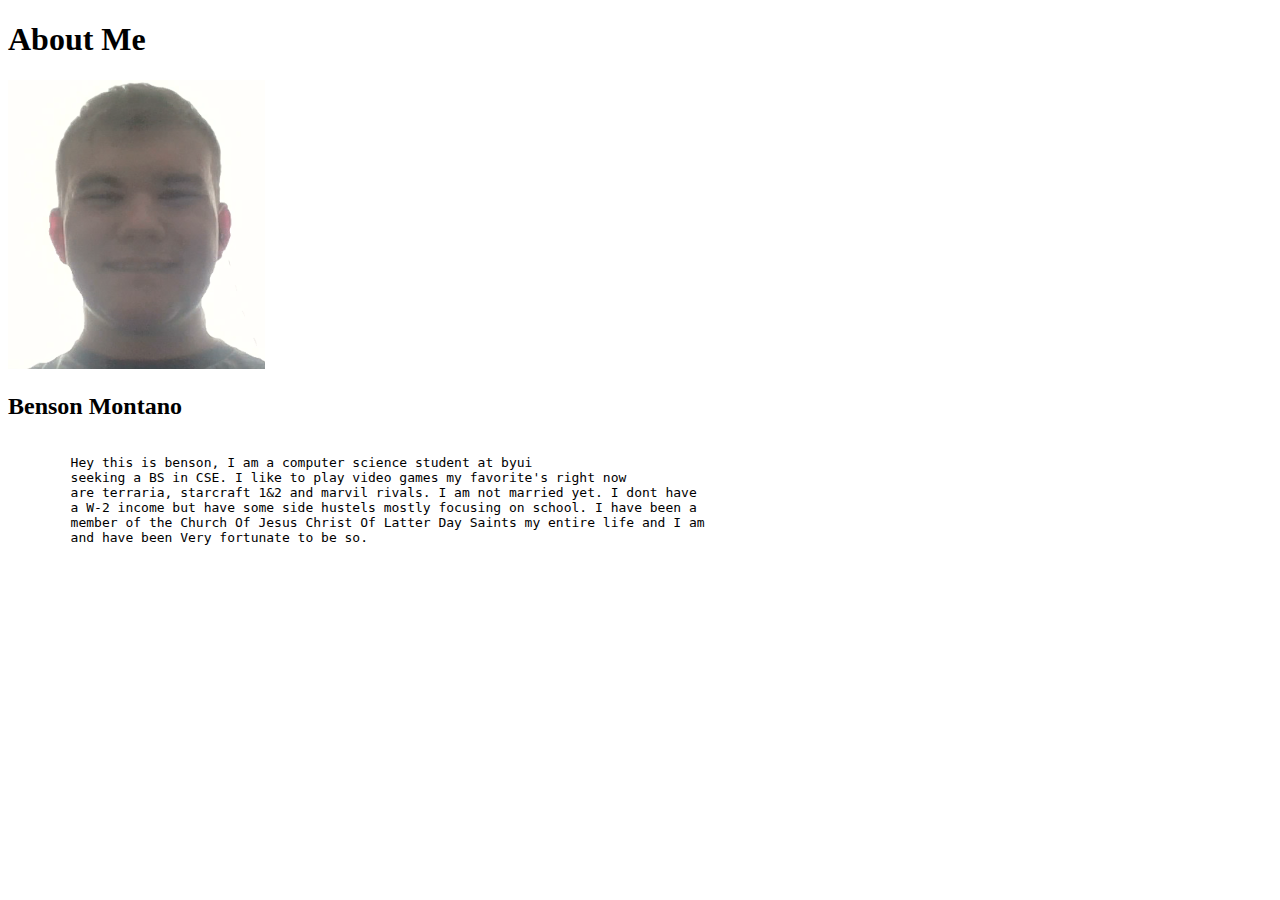
<file: AboutMeWebsite/index.html>
<!DOCTYPE html>
<html lang="en">
<head>
    <meta charset="UTF-8">
    <meta name="viewport" content="width=device-width, initial-scale=1.0">

    <title>All About Me</title>
</head>
<body>
    <h1>About Me</h1> 
    <img alt="Image of me" src="images/benson.png" >
    <h2>Benson Montano</h2>
    <pre>   
        Hey this is benson, I am a computer science student at byui
        seeking a BS in CSE. I like to play video games my favorite's right now 
        are terraria, starcraft 1&2 and marvil rivals. I am not married yet. I dont have 
        a W-2 income but have some side hustels mostly focusing on school. I have been a
        member of the Church Of Jesus Christ Of Latter Day Saints my entire life and I am
        and have been Very fortunate to be so.
    </pre>
</body>
</html>
</file>
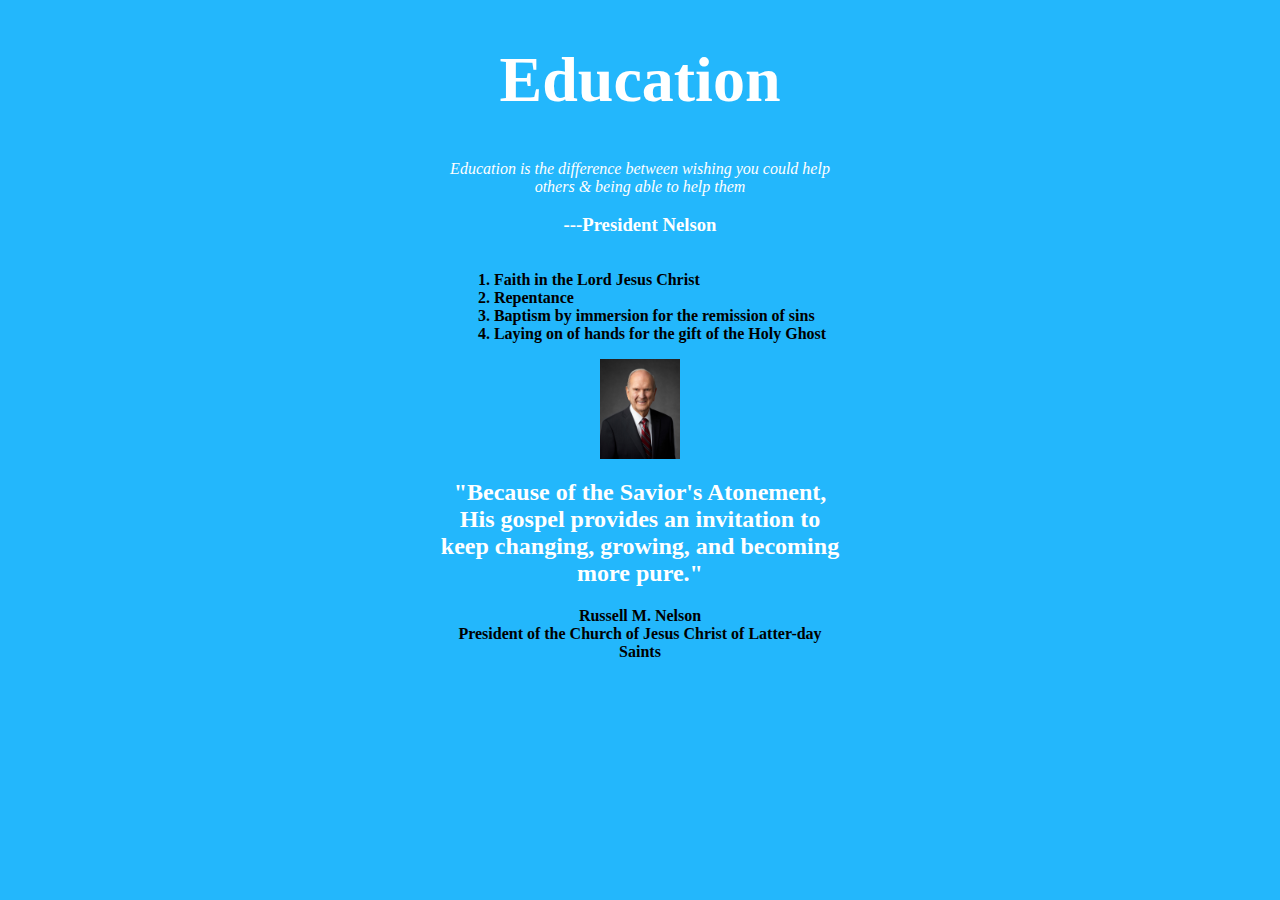
<file: challange/index.html>
<!DOCTYPE html>
<html lang="en">
<head>
    <meta charset="UTF-8">
    <meta name="viewport" content="width=device-width, initial-scale=1.0">
    <link rel="stylesheet" href="styles/styles.css">
    <title>Challange webpage with Russell M Nelson</title>
</head>
<body>
    <header>
        <h1 class="title" >Education</h1>
    </header>
    <main>
        <p><i>Education is the difference between wishing you could help others & being able to help them</i></p>
        <h3>---President Nelson</h3>
        <ol class="list">
            <li>Faith in the Lord Jesus Christ</li>
            <li>Repentance</li>
            <li>Baptism by immersion for the remission of sins</li>
            <li>Laying on of hands for the gift of the Holy Ghost</li>
        </ol>
        <img src="images/russell_nelson.jpeg" alt="Russell_M_Nelson"/>
        <h2>"Because of the Savior's Atonement, His gospel provides an invitation to keep changing, growing, and becoming more pure."</h2>
    </main>
    <footer>
        <b>Russell M. Nelson</b>
        <b>President of the Church of Jesus Christ of Latter-day Saints</b>
    </footer>
</body>
</html>
</file>
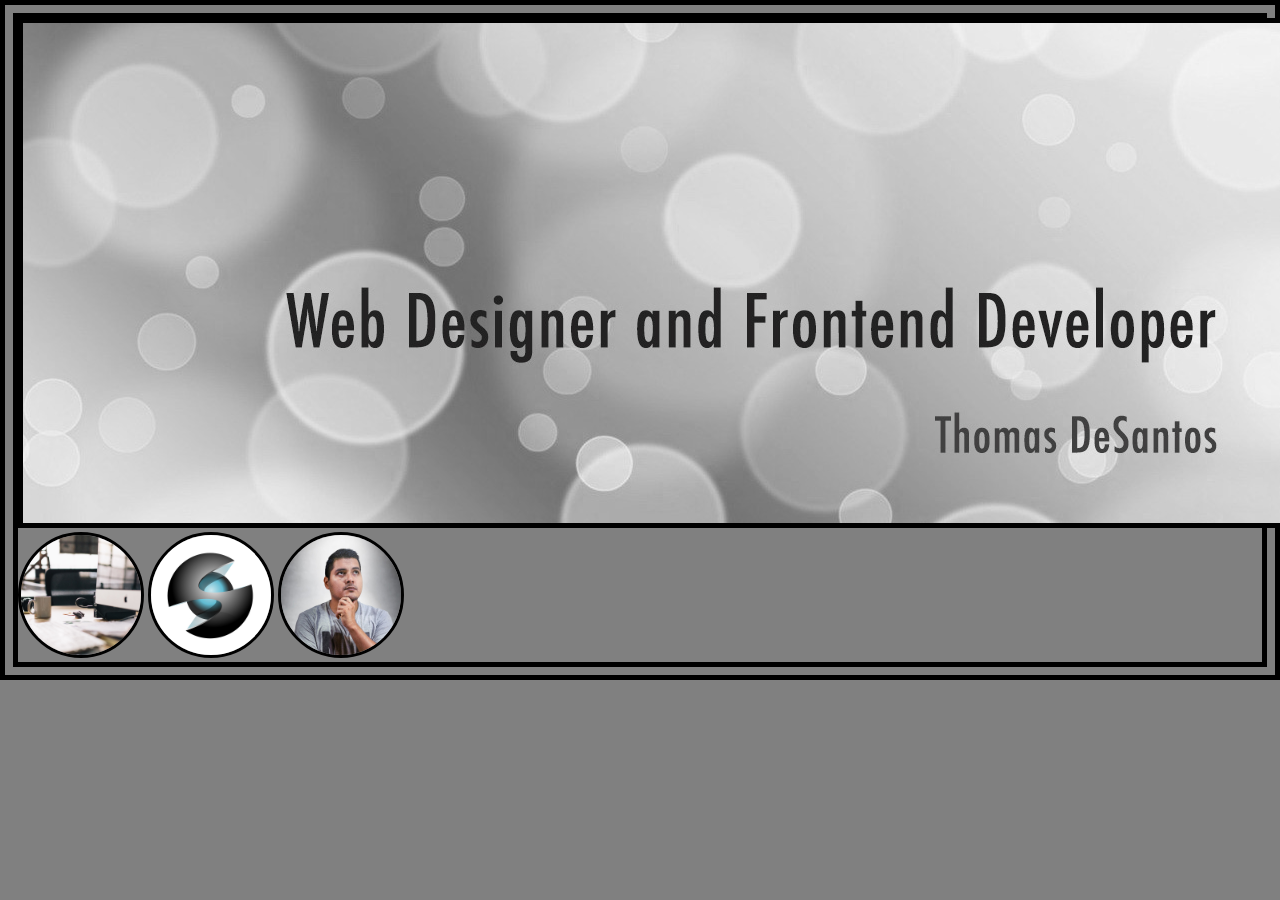
<file: challange2/index.html>
<!DOCTYPE html>
<html lang="en">
<head>
    <meta charset="UTF-8">
    <meta name="viewport" content="width=device-width, initial-scale=1.0">
    <link rel="stylesheet" href="styles/styles.css">
    <title>challange2</title>
</head>
<body>
    <img id="circles" src="images/w05_circles.jpg" alt="circles"/>
    <img id="desk" src="images/w05_ice_image_desk.jpg" alt="ice"/>
    <img id="logo" src="images/w05_ice_image_graphic.png" alt="ice graphic"/>
    <img id="person" src="images/w05_ice_image_person.jpg" alt="ice person"/>
</body>
</html>
</file>
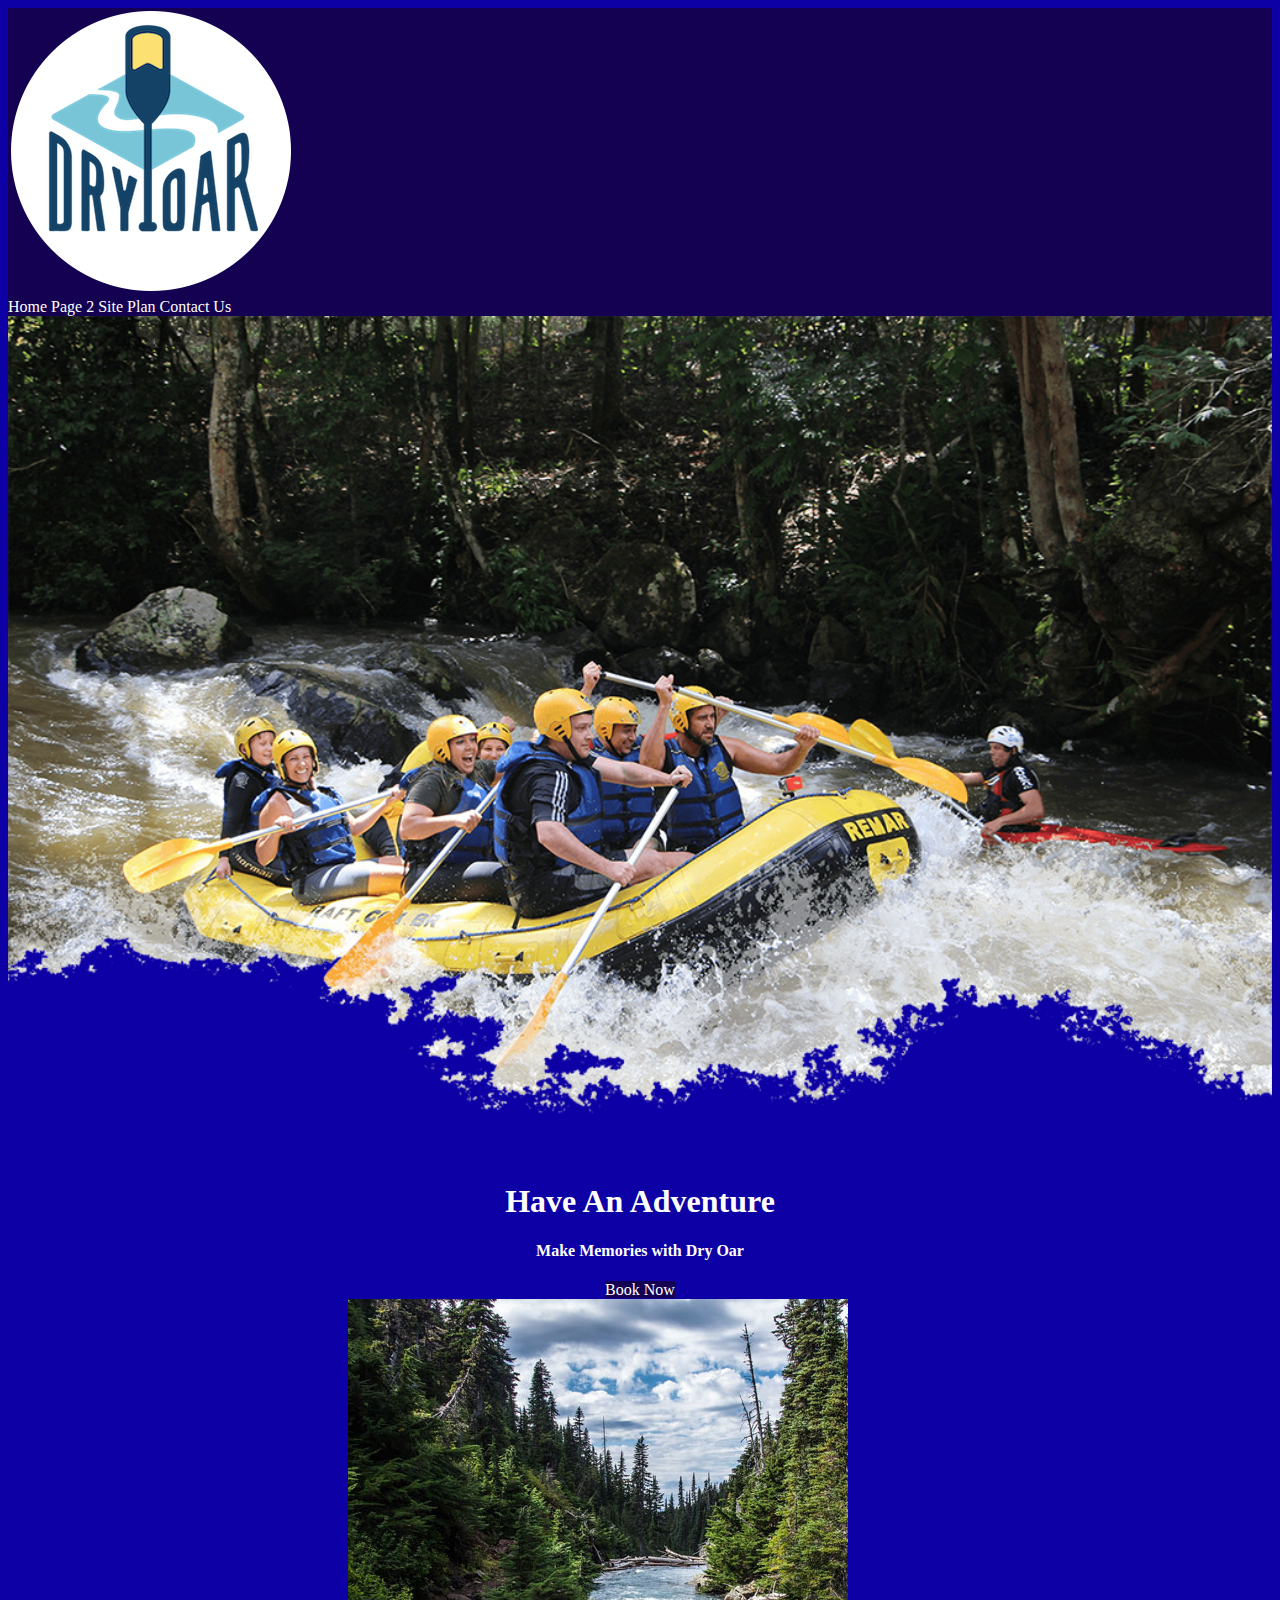
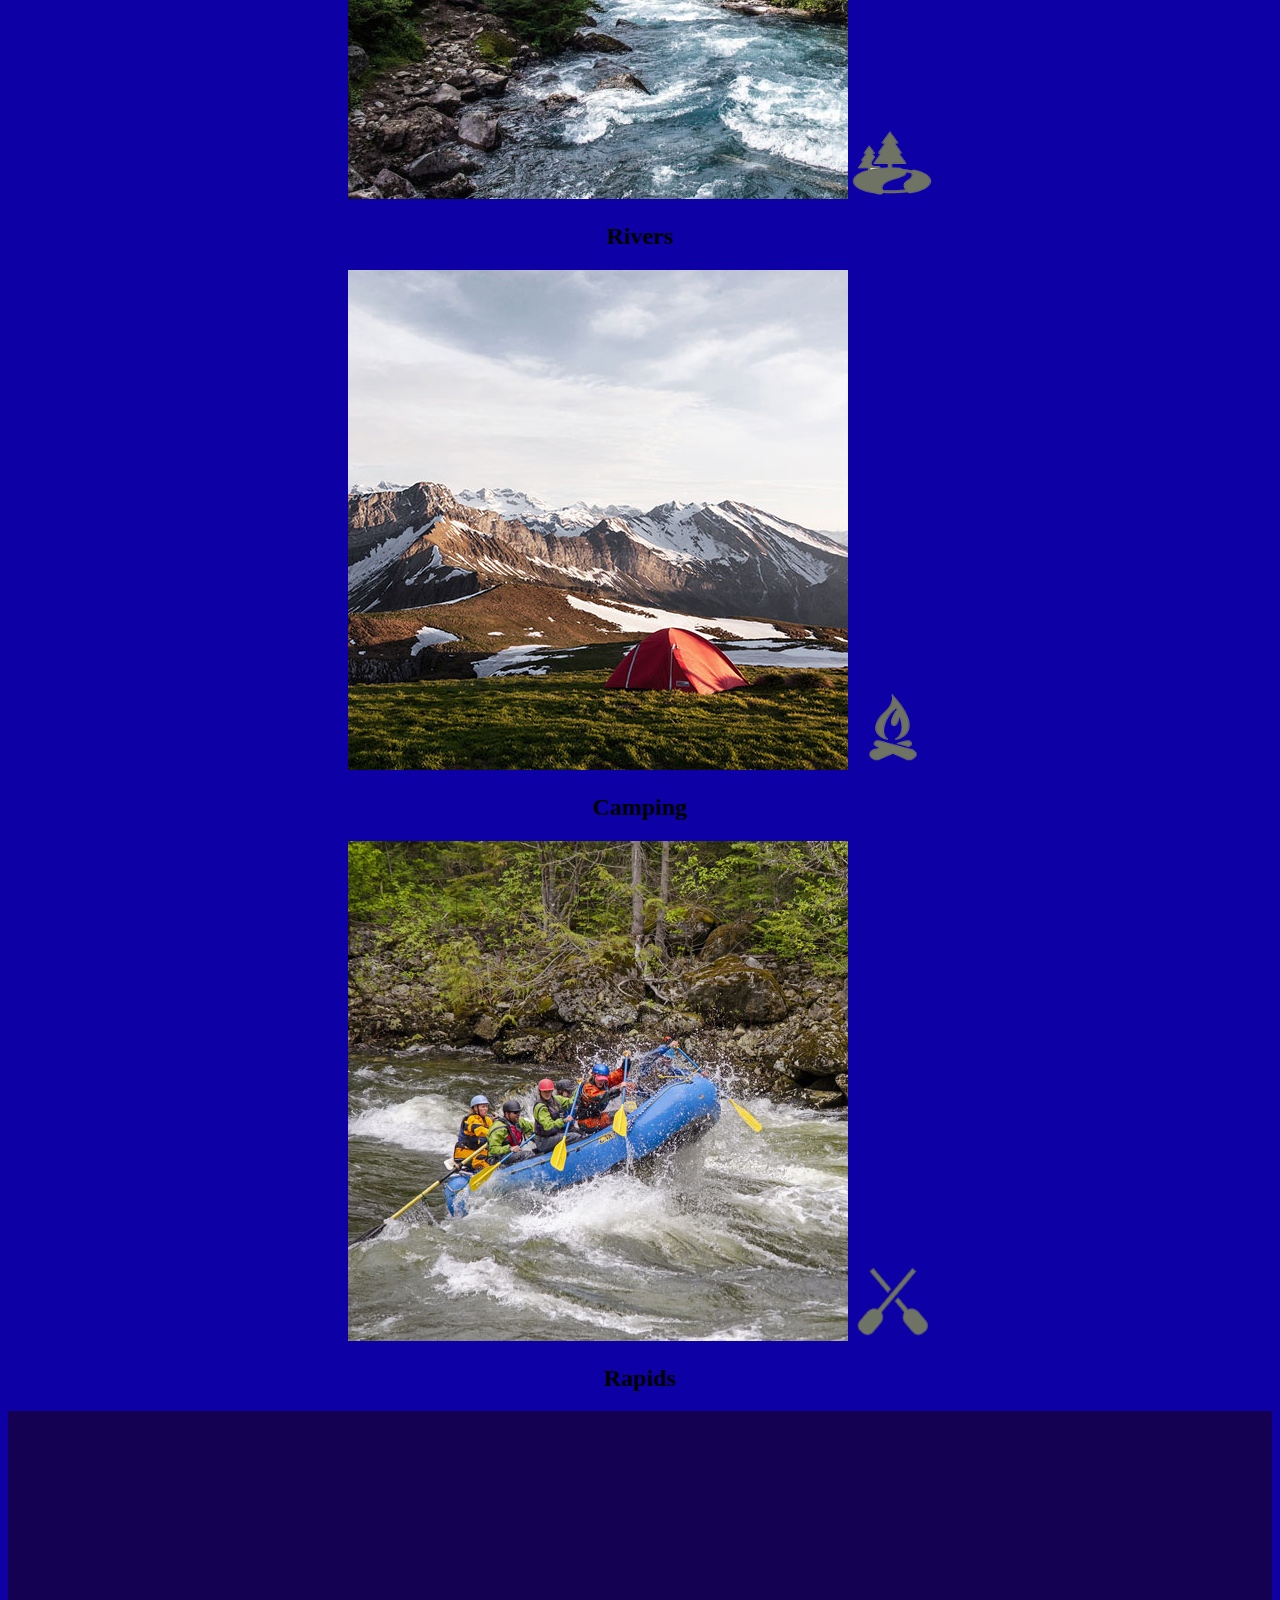
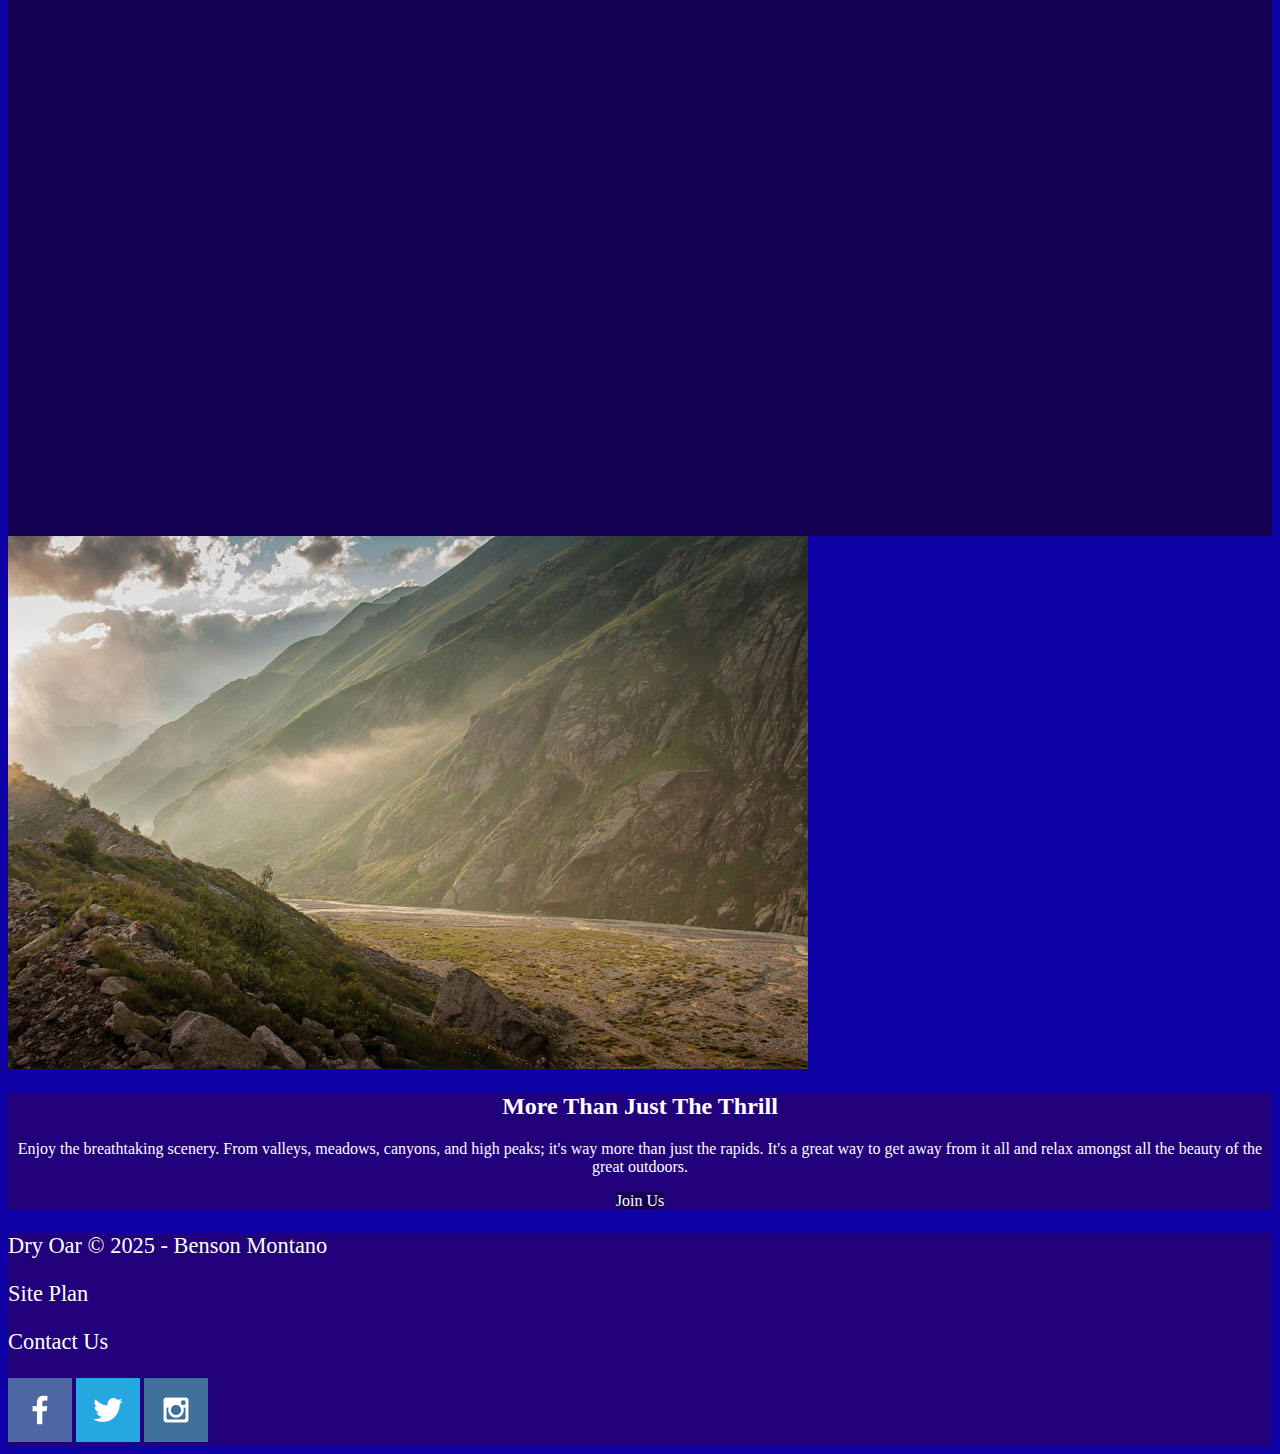
<file: wwr/index.html>
<!DOCTYPE html>
<html lang="en">
<head>
    <meta charset="UTF-8">
    <meta name="viewport" content="width=device-width, initial-scale=1.0">
    <link rel="stylesheet" href="styles/styles.css">
    <title>Whitewater Rafting Vacations | Dry Oar Boating | Home</title>
</head>
<body>
    <div id="content">
        <header>
            <a id="logo-link" href="index.html">
                <img class="logo" src="images/logo.png" alt="Dry Oar Logo">
            </a>
            <nav>
                <a target="_blank" href="index.html">Home</a>
                <a target="_blank" href="#">Page 2</a>
                <a target="_blank" href="site-plan-rafting.html">Site Plan</a>
                <a target="_blank" href="contactus.html">Contact Us</a>
            </nav>
        </header>
        <div id="hero">
            <div id="hero-box">
                <img id=hero-img src="images/hero.png" alt="People Enjoying Rafting">
            </div>
            <section id="hero-msg">
                <h1 class="home-title"> Have An Adventure </h1>
                <h4>Make Memories with Dry Oar</h4>
                <div class="button-box">
                    <a target="_blank" class="book" href="contactus.html">Book Now</a>
                </div>
            </section>
        </div>
        <main class="home-grid">
            <section class="rivers-card">
                <img class="card-img" src="images/rivers.jpg" alt="river in forest">
                <img class="icon" src="images/river_icon.png" alt="river icon">
                <h2>Rivers</h2>
            </section>
            <section class="camping-card">
                <img class="card-img" src="images/camping.jpg" alt="tent in mountains">
                <img class="icon" src="images/fire_icon.png" alt="fire icon">
                <h2>Camping</h2>
            </section>
            <section class="rapids-card">
                <img class="card-img" src="images/rapids.jpg" alt="rafting boat">
                <img class="icon" src="images/oars.png" alt="oars icon">
                <h2>Rapids</h2>
            </section>
            <div id="background"></div>
            <img class="mountains" src="images/mountains.jpg" alt="Misty mountains">
            <section class="msg">
                <h2>More Than Just The Thrill</h2>
                <p>Enjoy the breathtaking scenery. From valleys, meadows, canyons, and high peaks; it's way more than just the rapids. It's a great way to get away from it all and relax amongst all the beauty of the great outdoors. </p>
                <a class='join' target="_blank" href="rivers.html">Join Us</a>
            </section>
        </main>
        <footer>
            <p>Dry Oar &copy; 2025 - Benson Montano</p>
            <p><a target="_blank" href="site-plan-rafting.html">Site Plan</a></p>
            <p><a target="_blank" href="contactus.html">Contact Us</a></p>
            <div class="social">
                <a target="_blank" href="https://facebook.com">
                    <img target="_blank" src="images/facebook.png" alt="facebook icon">
                </a>
                <a target="_blank" href="https://twitter.com">
                    <img src="images/twitter.png" alt="twitter icon">
                </a>
                <a target="_blank" href="https://instagram.com">
                    <img src="images/instagram.png" alt="instagram icon">
                </a>
            </div>
        </footer>
    </div>
</body>
</html>
</file>
<file: challange/styles/styles.css>
h1 {
    text-align: center;
    font-size: 4em;
    color: white;
}

h1:hover {
    color: black;
}

h3 {
    text-align: center;
    color: white;
}

main {
    text-align: center;
    color: white;
}

.list {
    text-align: left;
    display: inline-block;
    font-weight: bold;
    color: black;
    font-size: 1em;
}

img {
    width: 20%;
    display: block;
    margin: 0 auto;
}

body {
    background-color: rgb(35, 183, 252);
    margin: 0 auto;
    max-width: 400px;
}

b {
    display: block;
    text-align: center;
}
</file>
<file: challange2/styles/styles.css>
#person {
    border-radius: 50%;
    border: 20px solid gray;
}

#desk {
    border-radius: 50%;
    border: 20px solid gray;
    height: auto;
}

#logo{
    border-radius: 50%;
    border: 20px solid gray;
}

/* The main circles image (the container) */
#circles {
  display: inline;
}

/* Make the smaller images sit “on top of” the circle */
#desk, #logo, #person {
  width: 120px;             /* adjust sizes */
  border-radius: 50%;       /* optional – makes them circular too */
  border: 3px solid black;  /* gives a neat outline */
}

body {
    background-color: gray;

}


* {
    border: 5px solid black;
}
</file>
<file: wwr/styles/styles.css>
#content {
    max-width: 1600px;
    margin: 0 auto;
}

nav a {
    text-align: center;
    color: white;
}

#hero-msg h1, #hero-msg h4 {
    text-align: center;
}

.button-box {
    text-align: center;
}

main section {
    text-align: center;
}

#background {
    height: 725px;
    background-color: #140152;
}

body {
    background-color: #0D00A4;
}

header {
    background-color: #140152;
}
nav a:hover {
    background-color: #FFFFFF;
}

.book, .join{
    background-color: #140152;
}

.book:hover, .join:hover {
    background-color: #FFFFFF;
}

.msg{
    background-color: #22007C;
}

footer {
    background-color: #22007C;
}

nav a:hover {
    color: black;
}
.home-title {
    color: white;
}

h4 {
    color: white;
}

.book, .join {
    color: white;
}
.book:hover, .join:hover {
    color: black;
}

.msg h2 {
    color: white;

}
.msg p {
    color: white;
}

footer {
    color: white;
}

footer a {
    color: white
}

footer a:hover {
    color: rgb(72, 95, 172);
}

.icon {
    width: 80px;
}

#logo {
    width: 80px;
}

#hero-img {
    width: 100%;
}

nav a {
    text-decoration: none;
}

.book, .join {
    text-decoration: none;
}

footer a {
    text-decoration: none;
}

footer p {
    font-size: 1.4em;
}    

footer p a:hover {
    text-decoration: underline;
}
</file>
